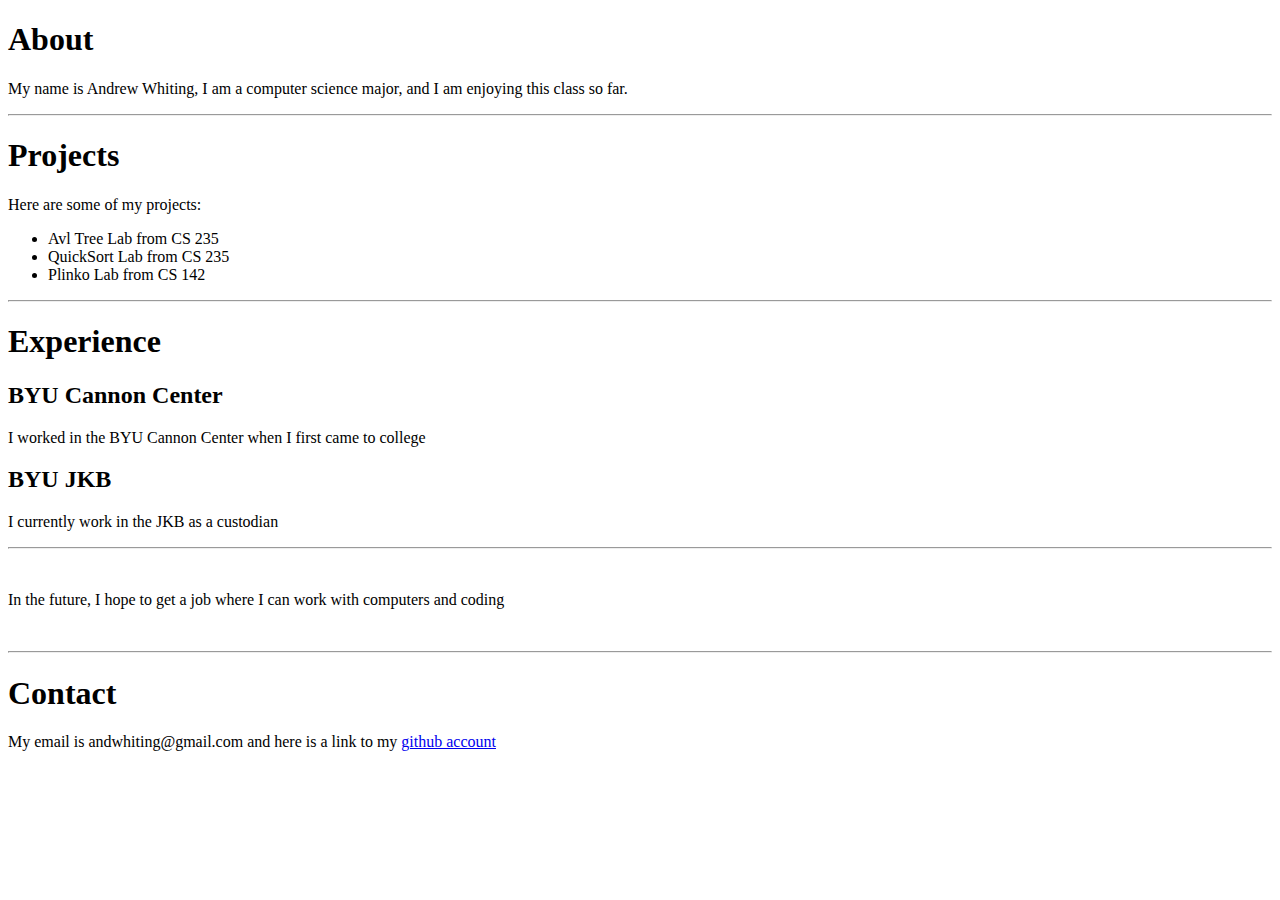
<file: index.html>
<!DOCTYPE html>
<html>
	<head>
		<title>About Me</title>
	</head>
	<body>
		<h1>About</h1>
		<p>My name is Andrew Whiting, I am a computer science major, and I am enjoying this class so far.</p>

		<hr/>

		<h1>Projects</h1>
		<p>Here are some of my projects:</p>
		<ul>
			<li>Avl Tree Lab from CS 235</li>
			<li>QuickSort Lab from CS 235</li>
			<li>Plinko Lab from CS 142</li>
		</ul>

		<hr/>

		<h1>Experience</h1>
		<h2>BYU Cannon Center</h2>
		<p>I worked in the BYU Cannon Center when I first came to college</p>
		<h2>BYU JKB</h2>
		<p>I currently work in the JKB as a custodian</p>
		
		<hr/>

		<br/>
		<p>In the future, I hope to get a job where I can work with computers and coding</p>
		<br/>

		<hr/>

		<h1>Contact</h1>
		<p>My email is andwhiting@gmail.com and here is a link to my <a href="https://github.com/andwhiting"target="blank">github account</a></p>
	</body>
</html>
</file>
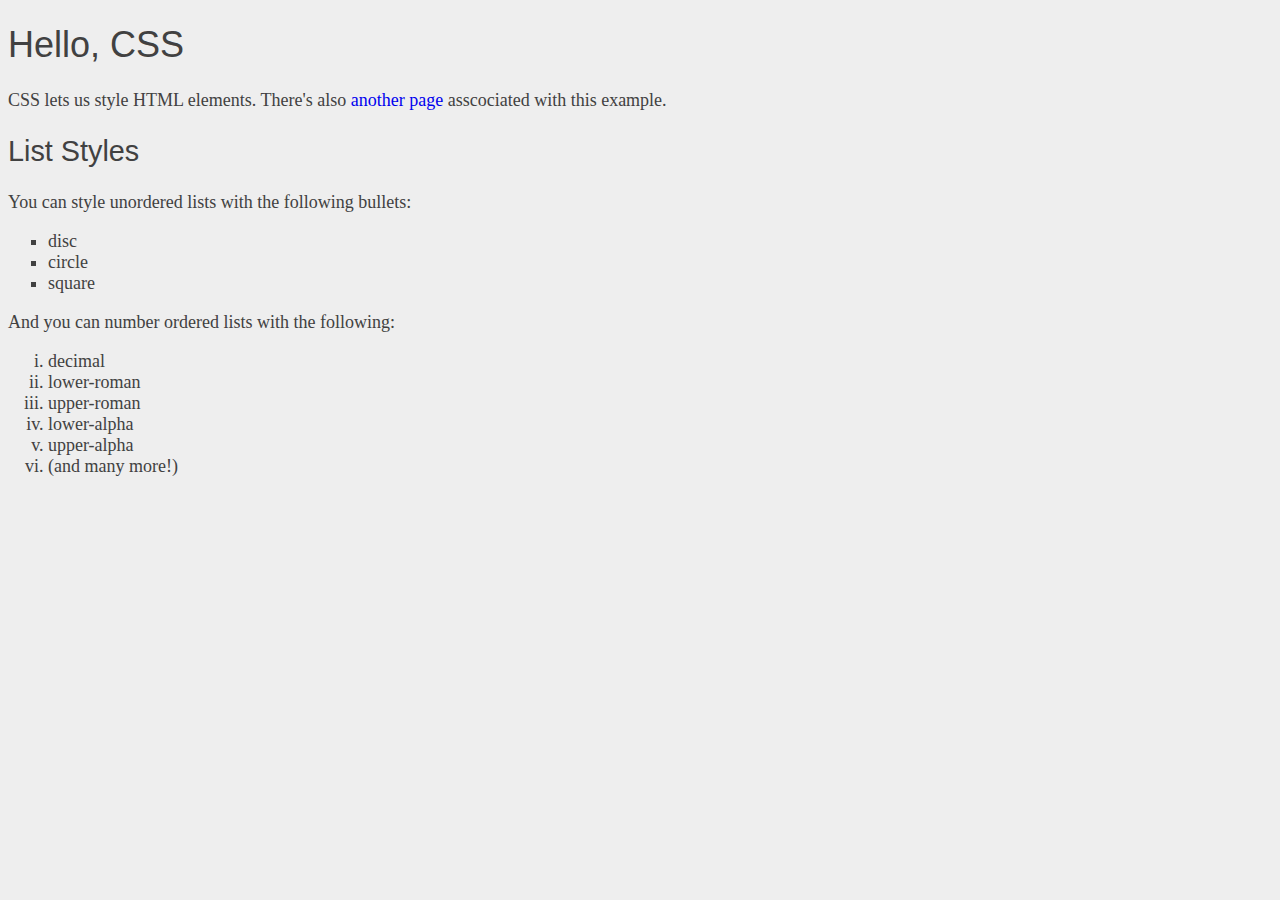
<file: css-practice/index.html>
<!Doctype html>
<html lang = 'en'>
	<head>
		<meta charset = "UTF-8"/>
		<title>CSS</title>
		<link rel = "stylesheet" href = "styles.css"/>
	</head>
	<body>
		<h1>Hello, CSS</h1>
		
		<p>CSS lets us style HTML elements. There's also <a href="dummy.html">another page</a> asscociated with this example.</p>

		<h2>List Styles</h2>

		<p>You can style unordered lists with the following bullets:</p>

		<ul>
			<li>disc</li>
			<li>circle</li>
			<li>square</li>
		</ul>

		<p>And you can number ordered lists with the following:</p>

		<ol>
			<li>decimal</li>
			<li>lower-roman</li>
			<li>upper-roman</li>
			<li>lower-alpha</li>
			<li>upper-alpha</li>
			<li>(and many more!)</li>
		</ol>
	</body>
</html>
</file>
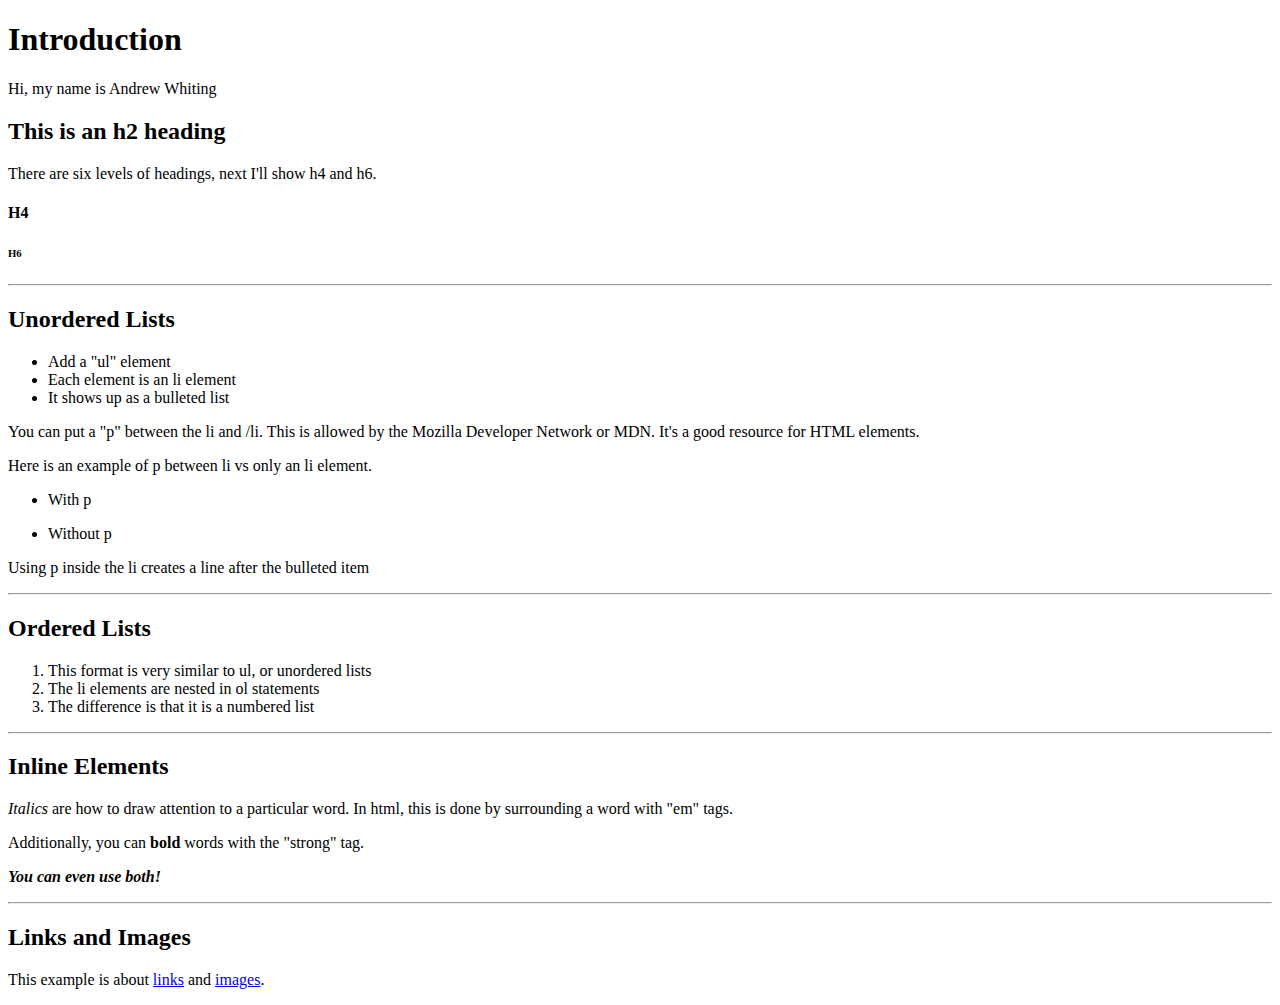
<file: links-and-images/index.html>
<!DOCTYPE html>
<html>
	<head>
		<title>Andrew's Web server</title>
	</head>
	<body>

		<h1>Introduction</h1>
		<p>Hi, my name is Andrew Whiting</p>
		<h2>This is an h2 heading</h2>
		<p>There are six levels of headings, next I'll show h4 and h6.</p>
		<h4>H4</h4>
		<h6>H6</h6>

		<hr/>
		
		<h2>Unordered Lists</h2>
		
		<ul>
			<li>Add a "ul" element</li>
			<li>Each element is an li element</li>
			<li>It shows up as a bulleted list</li>
		</ul>
		
		<p>You can put a "p" between the li and /li. This is allowed by the Mozilla Developer Network or MDN. It's a good resource for HTML elements.</p>

		<p>Here is an example of p between li vs only an li element.</p>

		<ul>
			<li><p>With p</p></li>
			<li>Without p</li>
		</ul>

		<p>Using p inside the li creates a line after the bulleted item</p>

		<hr/>

		<h2>Ordered Lists</h2>

		<ol>
			<li>This format is very similar to ul, or unordered lists</li>
			<li>The li elements are nested in ol statements</li>
			<li>The difference is that it is a numbered list</li>
		</ol>

		<hr/>

		<h2>Inline Elements</h2>

		<p><em>Italics</em> are how to draw attention to a particular word. In html, this is done by surrounding a word with "em" tags.</p>
		<p>Additionally, you can <strong>bold</strong> words with the "strong" tag.</p>

		<p><strong><em>You can even use both!</em></strong></p>

		<hr/>

		<h2>Links and Images</h2>

		<p>This example is about <a href='/links-and-images/links.html'>links</a> and <a href='/links-and-images/images.html'>images</a>.</p>

	</body>
</html>
</file>
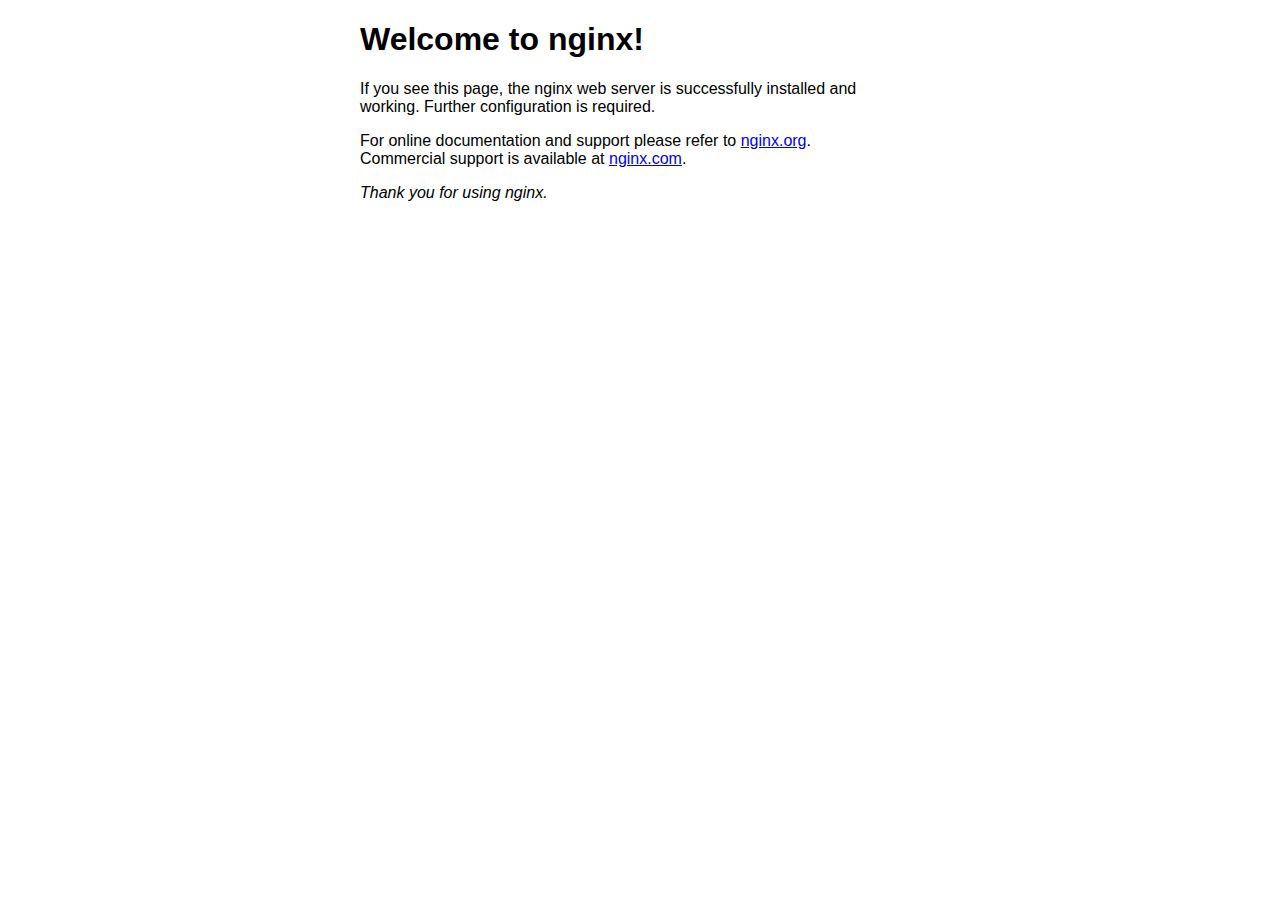
<file: index.nginx-debian.html>
<!DOCTYPE html>
<html>
<head>
<title>Welcome to nginx!</title>
<style>
    body {
        width: 35em;
        margin: 0 auto;
        font-family: Tahoma, Verdana, Arial, sans-serif;
    }
</style>
</head>
<body>
<h1>Welcome to nginx!</h1>
<p>If you see this page, the nginx web server is successfully installed and
working. Further configuration is required.</p>

<p>For online documentation and support please refer to
<a href="http://nginx.org/">nginx.org</a>.<br/>
Commercial support is available at
<a href="http://nginx.com/">nginx.com</a>.</p>

<p><em>Thank you for using nginx.</em></p>
</body>
</html>
</file>
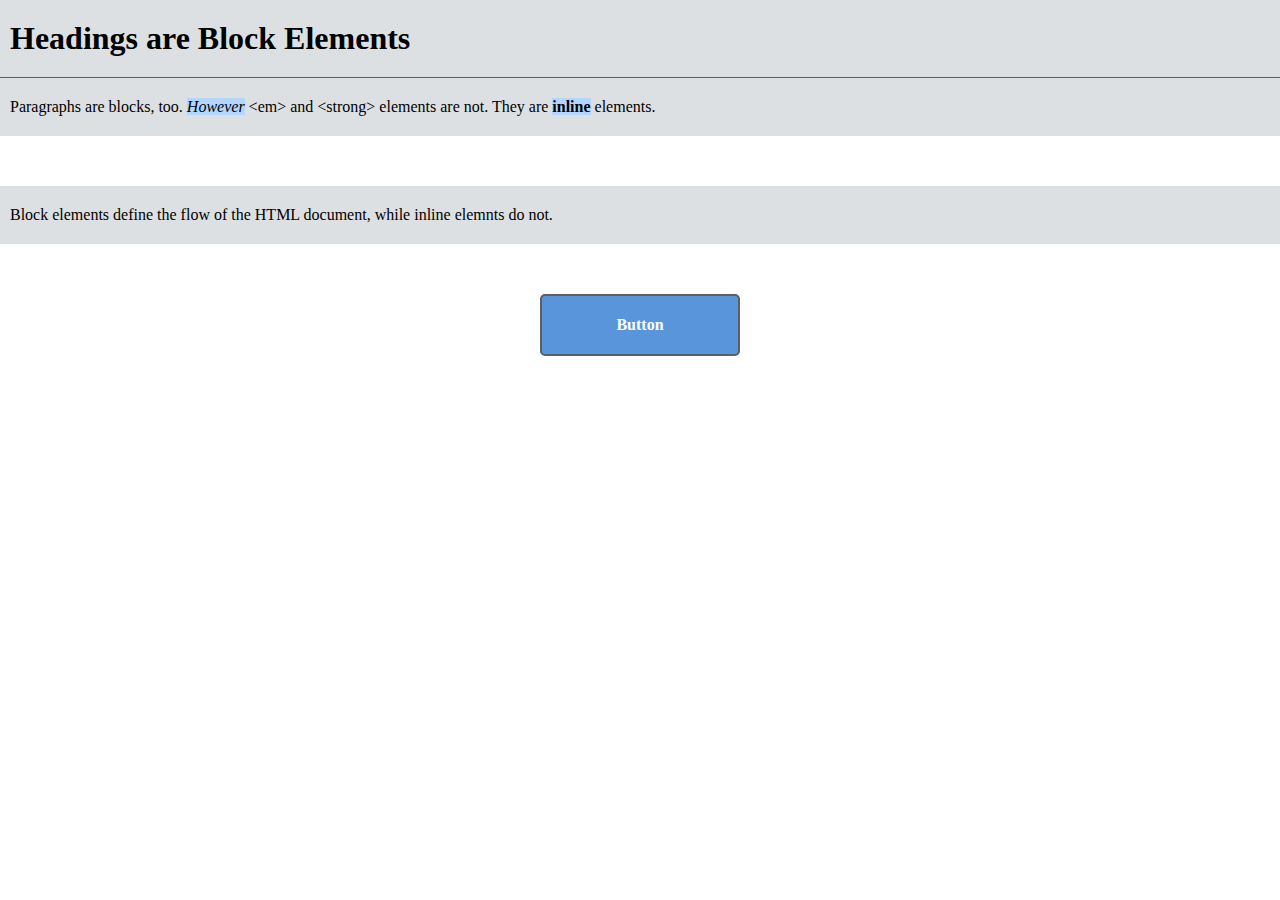
<file: css-practice/box.html>
<!DOCTYPE html>
<html land = 'en'>
	<head>
		<meta charset = "UTF-8"/>
		<title>Boxes</title>
		<link rel = "stylesheet" href = "box-styles.css"/>
	</head>
	<body>
		<h1>Headings are Block Elements</h1>

		<p>Paragraphs are blocks, too. <em>However</em> &lt;em&gt; and &lt;strong&gt; elements are not. They are <strong>inline</strong> elements.</p>

		<p>Block elements define the flow of the HTML document, while inline elemnts do not.</p>

		<div>Button</div>

	</body>
</html>
</file>
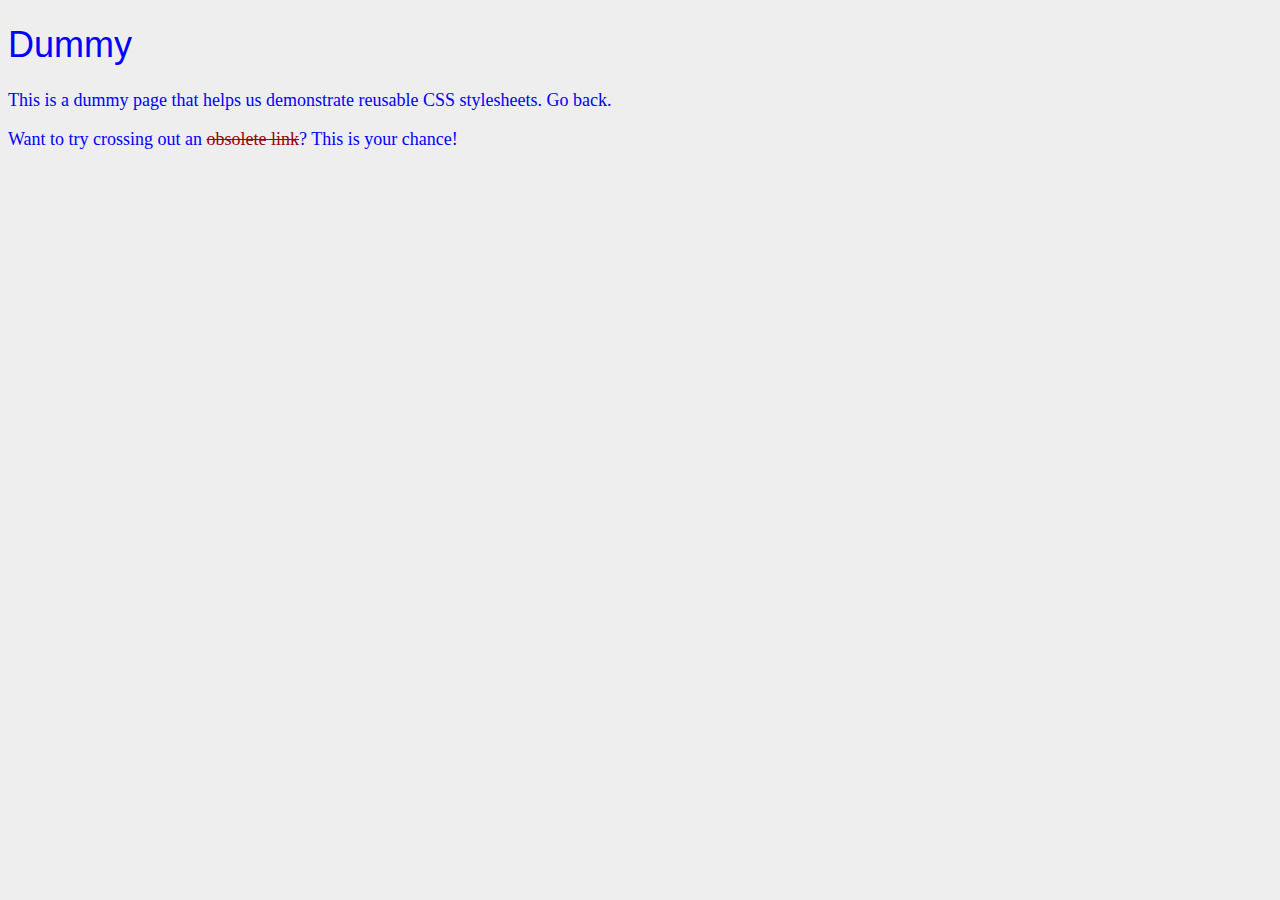
<file: css-practice/dummy.html>
<!DOCTYPE html>
<html landg = 'en'>
	<head>
		<meta charset = "UTF-8"/>
		<title>Dummy</title>
		<link rel = "stylesheet" href = "styles.css"/>

		<style>
			body {
				color: #0000FF;
			}
		</style>

	</head>
	<body>
		<h1>Dummy</h1>

		<p>This is a dummy page that helps us demonstrate reusable CSS stylesheets. <a href="/css-practice/">Go back</a>.</p>

		<p>Want to try crossing out an <a href = "nowhere.html" style = "color: #990000; text-decoration: line-through;">obsolete link</a>? This is your chance!</p>
	
	</body>
</html>
</file>
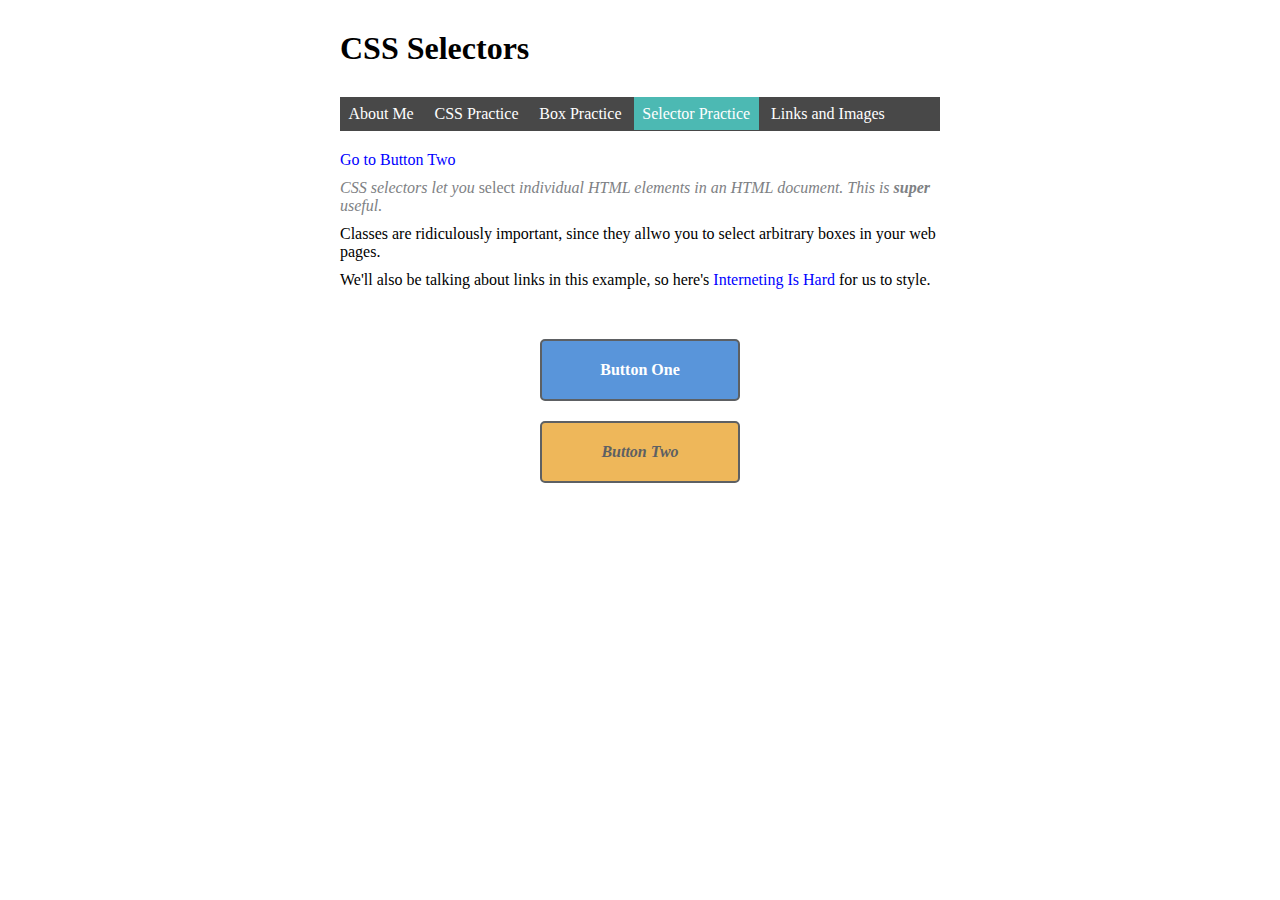
<file: css-practice/selectors.html>
<!DOCTYPE html>
<html lang = 'en'>
	<head>
		<meta charset = "UTF-8"/>
		<title>Selectors</title>
		<link rel = "stylesheet" href= "selstyles.css"/>
	</head>
	<body>
		<div class = "page">

			<h1>CSS Selectors</h1>

			<ul class="menu">
				<li><a class="menu-link" href="/">About Me</a></li>
				<li><a class="menu-link" href="/css-practice/">CSS Practice</a></li>
				<li><a class="menu-link" href="/css-practice/box.html">Box Practice</a></li>
				<li><a class="menu-link active" href="/css-practice/selectors.html">Selector Practice</a></li>
				<li><a class="menu-link" href="/links-and-images/">Links and Images</a></li>
			</ul>

			<div style="margin-bottom: 20px;"></div>

			<p><a href="#button-2">Go to Button Two</a></p>

			<p class = "synopsis">CSS selectors let you <em>select</em> individual HTML elements in an HTML document. This is <strong>super</strong> useful.</p>

			<p>Classes are ridiculously important, since they allwo you to select arbitrary boxes in your web pages.</p>

			<p>We'll also be talking about links in this example, so here's <a href = "https://internetishard.com">Interneting Is Hard</a> for us to style.</p>

			<a class="button" href='nowhere.html'>Button One</a>
			<a id="button-2" class="button call-to-action" href='nowhere.html'>Button Two</a>
		</div>
	</body>
</html>
</file>
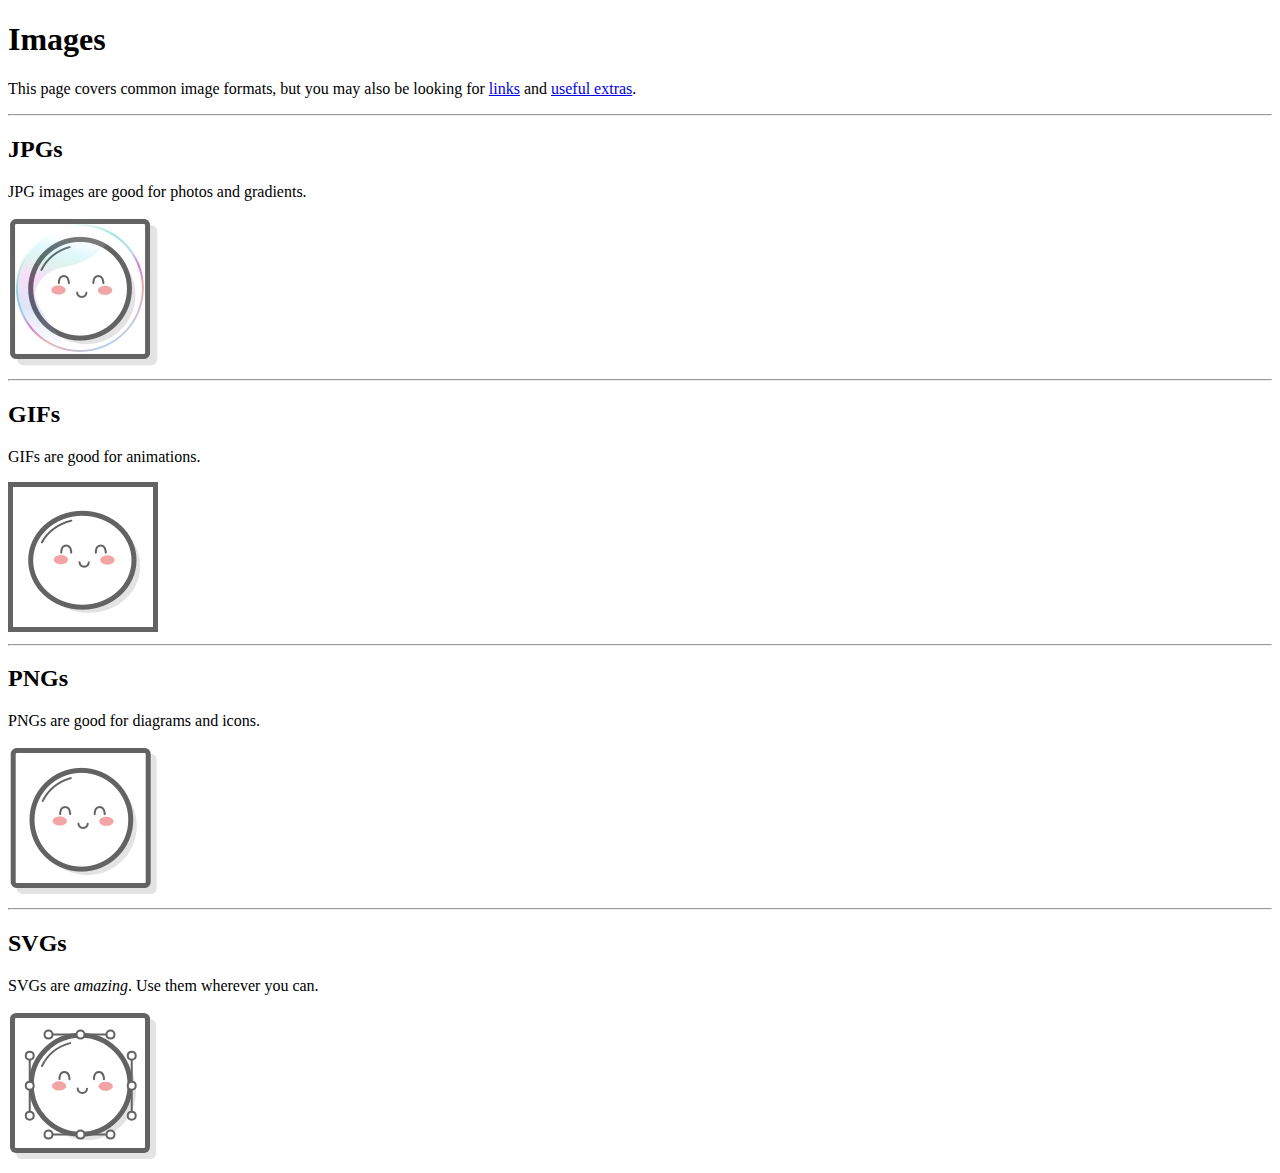
<file: links-and-images/images.html>
<!DOCTYPE html>
<html>
	<head>
		<title>Images</title>
	</head>
	<body>
		<h1>Images</h1>
		<p>This page covers common image formats, but you may also be looking for <a href='/links-and-images/links.html'>links</a> and <a href='/links-and-images/misc/extras.html'>useful extras</a>.</p>

		<hr/>

		<h2>JPGs</h2>
		
		<p>JPG images are good for photos and gradients.</p>
		<img src='images/mochi.jpg' alt='A mochi ball in a bubble'/>

		<hr/>

		<h2>GIFs</h2>
		
		<p>GIFs are good for animations.</p>
		<img src='images/mochi.gif' alt='A dancing mochi ball'/>

		<hr/>

		<h2>PNGs</h2>

		<p> PNGs are good for diagrams and icons.</p>
		<img src='images/mochi.png' alt ='A mochi ball'/>

		<hr/>

		<h2>SVGs</h2>

		<p>SVGs are <em>amazing</em>. Use them wherever you can.</p>
		<img src='images/mochi.svg' width='150' alt-'A mochi ball with Bezier handles'/>

	</body>
</html>
</file>
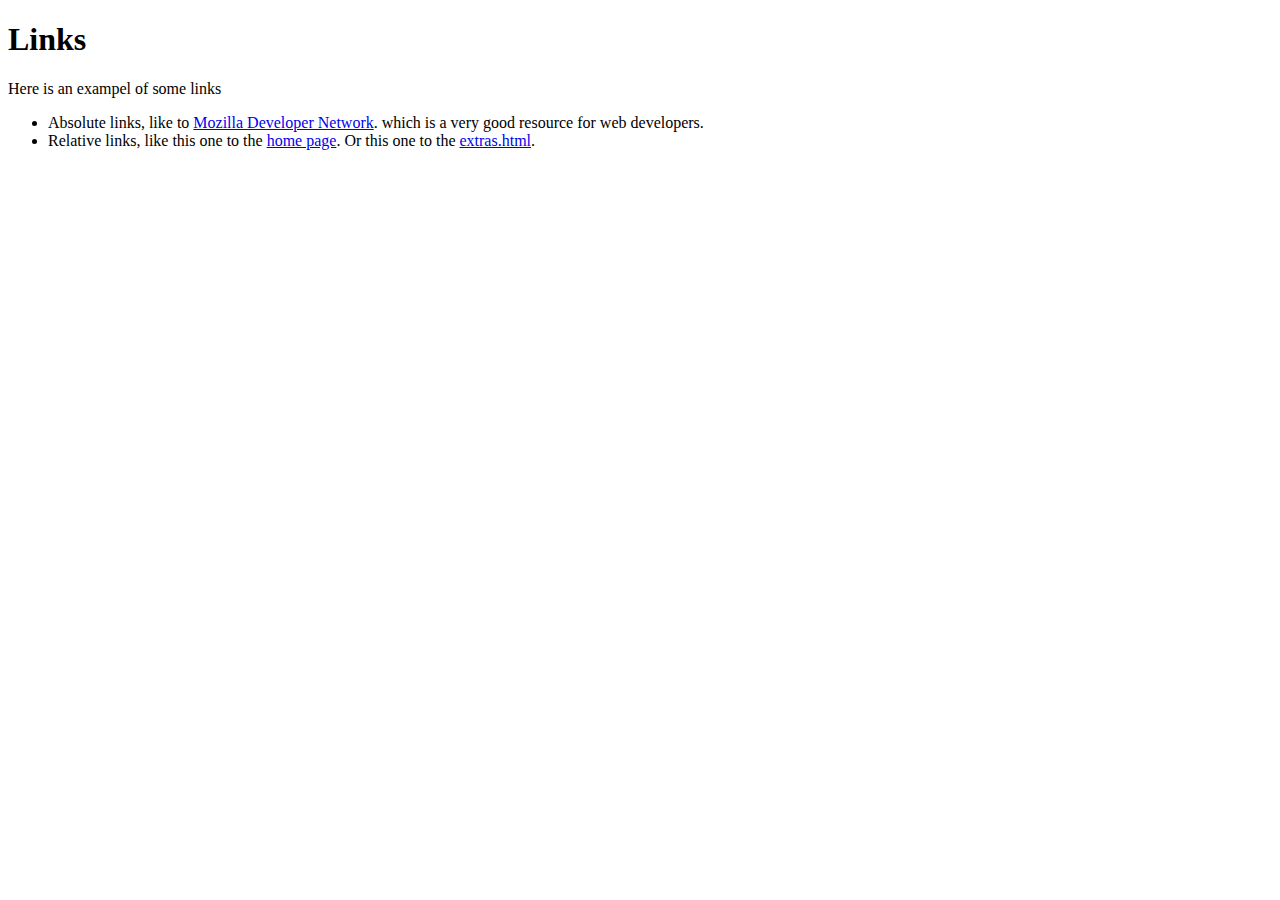
<file: links-and-images/links.html>
<!DOCTYPE html>
<html>
	<head>
		<title>Links</title>
	</head>
	
	<body>
		<h1>Links</h1>
		<p>Here is an exampel of some links</p>
		<ul>
			<li>Absolute links, like to <a href='https://developer.mozilla.org/en-US/docs/Web/HTML'
			    target='blank'>Mozilla Developer Network</a>. which is a very good resource for web developers.</li>
			<li>Relative links, like this one to the <a href='/links-and-images/index.html'>home page</a>. Or this one to the <a href='/links-and-images/misc/extras.html'>extras.html</a>.</li>
		</ul>

	</body>
</html>
</file>
<file: css-practice/styles.css>
body {
	color: #414141;
	background-color: #EEEEEE;
	font-size: 18px;
}

h1, h2, h3, h4, h5, h6 {
	font-family: "Helvetica", "Arial", sans-serif;
	font-weight: normal;
}

h1 {
	font-size: 36px;
}

h2 {
	font-size: 1.6em;
}

ul {
	list-style-type: square;
}

ol {
	list-style-type: lower-roman;
}

a {
	text-decoration: none;
}

p {
	text-align: left;
}
</file>
<file: css-practice/box-styles.css>
* {
	margin: 0;
	padding: 0;
	box-sizing: border-box;
}

h1, p {
	background-color: #DDE0E3;
}

h1 {
	padding: 20px 10px;
	border-bottom: 1px solid #5D6063;
}

p {
	padding: 20px 0 20px 10px;
	margin-bottom: 50px;
}

em, strong {
	background-color: #B2D6FF;
}

div {
	color: #FFF;
	background-color: #5995DA;
	font-weight: bold;
	padding: 20px;
	text-align: center;
	border: 2px solid #5D6063;
	border-radius: 5px;
	
	width: 200px;
	box-sizing: border-box;
	margin: 20px auto;
}
</file>
<file: css-practice/selstyles.css>
* {
	margin: 0;
	padding: 0;
	box-sizing: border-box;
}

h1 {
	margin-bottom: 30px;
}

p {
	margin-bottom: 10px;
}

h1:first-of-type{
	margin-top: 30px;
}

a:link {
        color: blue;
        text-decoration: none;
}

a:visited {
        color: purple;
}

a:hover {
        color: aqua;
        text-decoration: underline;
}

a:active {
        color: red;
}

a:visited:hover {
        color: orange;
}

a:visited:active {
        color: red;
}

p:last-of-type {
        margin-bottom: 50px;
}

li {
	display: inline;
}

li a:hover, li a:visited:hover {
	background-color:black;
	color: white;
}



	/*Classes*/



.menu {
	list-style-type: none;
	background-color: #484848;
	padding: 8px 0px;
}

.menu-link, .menu-link:visited, .menu-link:link {
	color: white;
	padding: 8.4px;
}

.active {
	background-color: #4CB9B3;
}

.synopsis {
	color: #7E8184;
	font-style: italic;
}

.synopsis em {
	font-style: normal;
}

.button:link, .button:visited {
	display: block;
	text-decoration: none;

	color: #FFF;
	background-color: #5995DA;
	font-weight: bold;
	padding: 20px;
	text-align: center;
	border: 2px solid #5D6063;
	border-radius: 5px;

	width: 200px;
	margin: 20px auto;
}

.button:hover, .button:visited:hover {
	color: #FFF;
	background-color: #76AEED;
}

.button:active, .button:visited:active {
	color: #FFF;
	background-color: #5995DA;
}

#button-2 {
	color: #5D6063;
}

.page {
	width: 600px;
	margin: 0 auto;
}

.call-to-action:link, .call-to-action:visited {
	font-style: italic;
	background-color: #EEB75A;
}

.call-to-action:hover, .call-to-action:visited:hover {
	background-color: #F5CF8E;
}

.call-to-action:active, .call-to-action:visited:active {
	background-color: #EEB75A;
}
</file>
